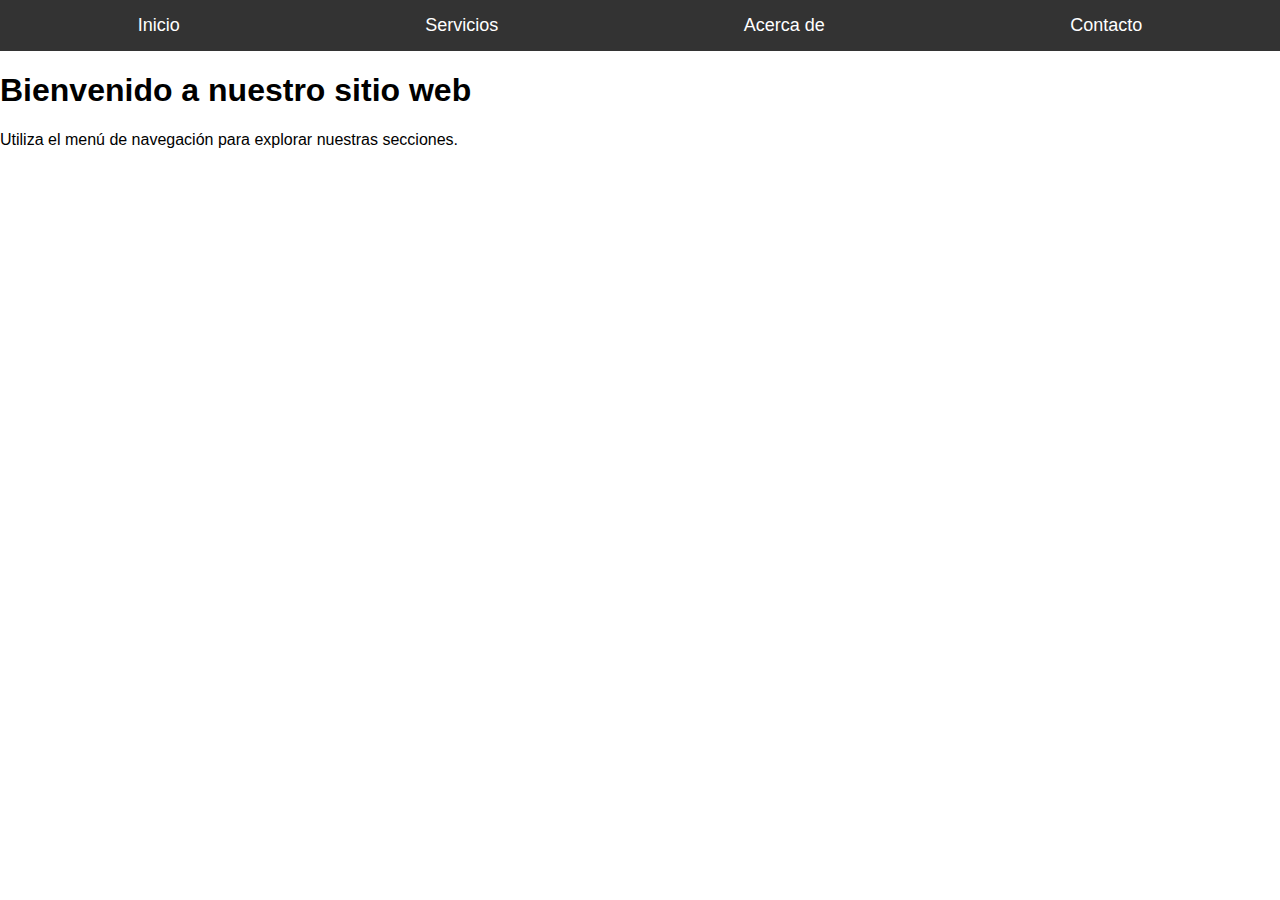
<file: cm-css/index.html>
<!DOCTYPE html>
<html lang="es">
<head>
    <meta charset="UTF-8">
    <meta name="viewport" content="width=device-width, initial-scale=1.0">
    <title>Ejercicio: Menú de Navegación</title>
    <link rel="stylesheet" href="styles.css">
</head>
<body>
    <nav>
        <ul class="nav-links">
            <li><a href="#inicio">Inicio</a></li>
            <li><a href="#servicios">Servicios</a></li>
            <li><a href="#acerca">Acerca de</a></li>
            <li><a href="#contacto">Contacto</a></li>
        </ul>
    </nav>

    <section>
        <h1>Bienvenido a nuestro sitio web</h1>
        <p>Utiliza el menú de navegación para explorar nuestras secciones.</p>
    </section>
</body>
</html>
</file>
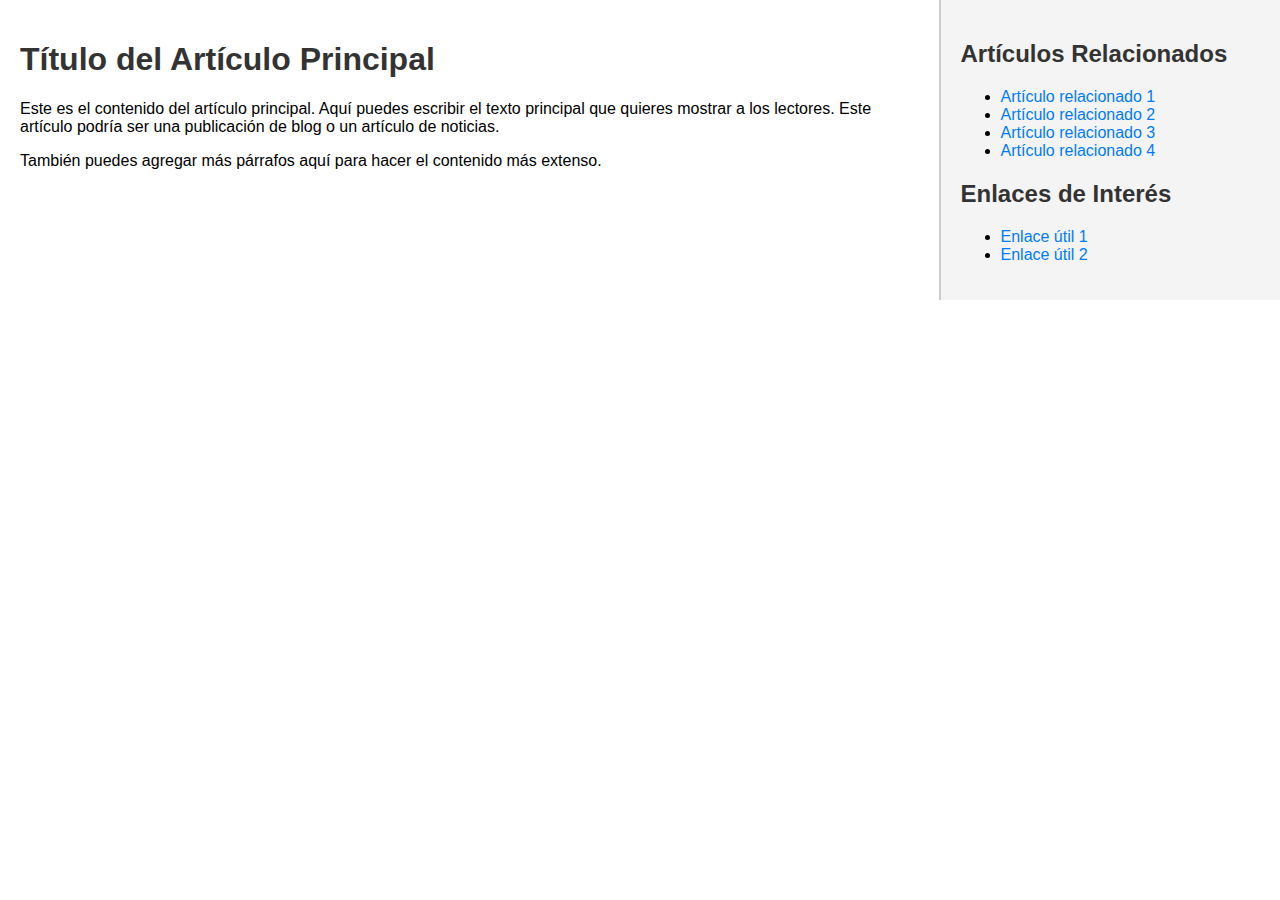
<file: 1.html>
<!DOCTYPE html>
<html lang="es">
<head>
    <meta charset="UTF-8">
    <meta name="viewport" content="width=device-width, initial-scale=1.0">
    <title>Ejemplo de Barra Lateral</title>
    <style>
        body {
            font-family: Arial, sans-serif;
            display: flex;
            margin: 0;
            padding: 0;
        }

        main {
            flex: 3;
            padding: 20px;
        }

        aside {
            flex: 1;
            background-color: #f4f4f4;
            padding: 20px;
            border-left: 2px solid #ccc;
        }

        h1, h2 {
            color: #333;
        }

        a {
            text-decoration: none;
            color: #007BFF;
        }

        a:hover {
            text-decoration: underline;
        }
    </style>
</head>
<body>

    <!-- Contenido Principal -->
    <main>
        <article>
            <h1>Título del Artículo Principal</h1>
            <p>Este es el contenido del artículo principal. Aquí puedes escribir el texto principal que quieres mostrar a los lectores. Este artículo podría ser una publicación de blog o un artículo de noticias.</p>
            <p>También puedes agregar más párrafos aquí para hacer el contenido más extenso.</p>
        </article>
    </main>

    <!-- Barra Lateral -->
    <aside>
        <h2>Artículos Relacionados</h2>
        <ul>
            <li><a href="#articulo1">Artículo relacionado 1</a></li>
            <li><a href="#articulo2">Artículo relacionado 2</a></li>
            <li><a href="#articulo3">Artículo relacionado 3</a></li>
            <li><a href="#articulo4">Artículo relacionado 4</a></li>
        </ul>

        <h2>Enlaces de Interés</h2>
        <ul>
            <li><a href="#enlace1">Enlace útil 1</a></li>
            <li><a href="#enlace2">Enlace útil 2</a></li>
        </ul>
    </aside>

</body>
</html>
</file>
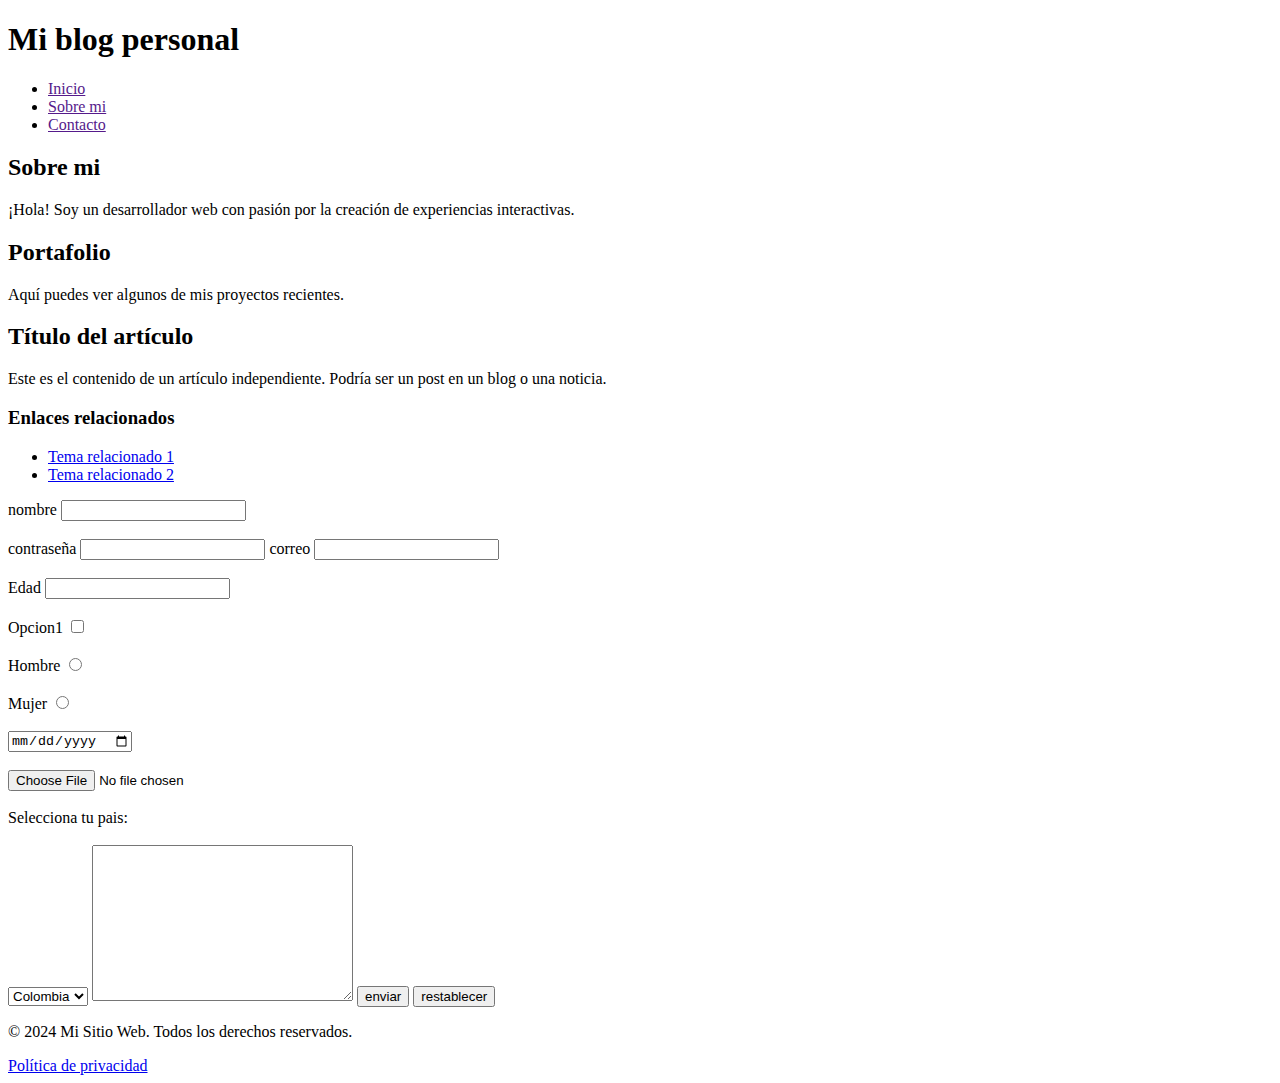
<file: mnt1.html>
<!DOCTYPE html>
<html lang="en">
<head>
    <meta charset="UTF-8">
    <meta name="viewport" content="width=device-width, initial-scale=1.0">
    <title>Document</title>
</head>
<body>
    <header>
        <h1> Mi blog personal</h1>
        <nav>
            <ul>
                
                <li>
                    <a href="">Inicio</a>
                </li> 
                <li>
                    <a href="">Sobre mi</a>
                </li>
                <li>
                    <a href="">Contacto</a>
                </li>
            </ul>
        </nav>
    </header>

    <section id="about" >
        <h2>Sobre mi</h2>
        <p>¡Hola! Soy un desarrollador web con pasión por la creación de experiencias interactivas.</p>
    </section> 
    <section id="portfolio">
        <h2>Portafolio</h2>
        <p>Aquí puedes ver algunos de mis proyectos recientes.</p>
    </section> 

    <article>
        <h2>Título del artículo</h2>
        <p>Este es el contenido de un artículo independiente. Podría ser un post en un blog o una noticia.</p>
    </article> 
    <aside>
        <h3>Enlaces relacionados</h3>
        <ul>
            <li><a href="#link1">Tema relacionado 1</a></li>
            <li><a href="#link2">Tema relacionado 2</a></li>
        </ul>
    </aside>

    <form action="submit">
        <label for="name">nombre</label>
        <input type="text" id="name"  name="nombre"><br><br>
        <label for="password">contraseña</label>
        <input type="password" name="contraseña">
        <label for="email">correo</label>
        <input type="email" id="correo"  name="correo"><br><br>
        <label for="edad">Edad</label>
        <input type="number" name="" id="edad"><br><br>
        <label for="opt1">Opcion1</label>
        <input type="checkbox" id="opt1" name="opcion1" value="opcion1"><br><br>
        <label for="gender_male">Hombre</label>
        <input type="radio" id="gender_male" name="gender" value="male"><br><br>
        <label for="gender_female">Mujer</label>
        <input type="radio" id="gender_female" name="gender" value="female"><br><br>
        <input type="date" name="fecha de nacimento"><br><br>
        <input type="file" name="archivo"><br><br>
        <label for="pais">Selecciona tu pais: </label><br><br>
        <select name="pais" id="pais">
            <option value="colombia">Colombia</option>
            <option value="mexico">México</option>
            <option value="argentina">Argentina</option>
        </select>
        <textarea name="comentarios" id="" cols="30" rows="10"></textarea>

        <input type="button" value="enviar">
        <input type="reset" value="restablecer">
    </form>

    <footer>
        <p>© 2024 Mi Sitio Web. Todos los derechos reservados.</p>
        <a href="#privacy">Política de privacidad</a>
    </footer>
    
</body>
</html>
</file>
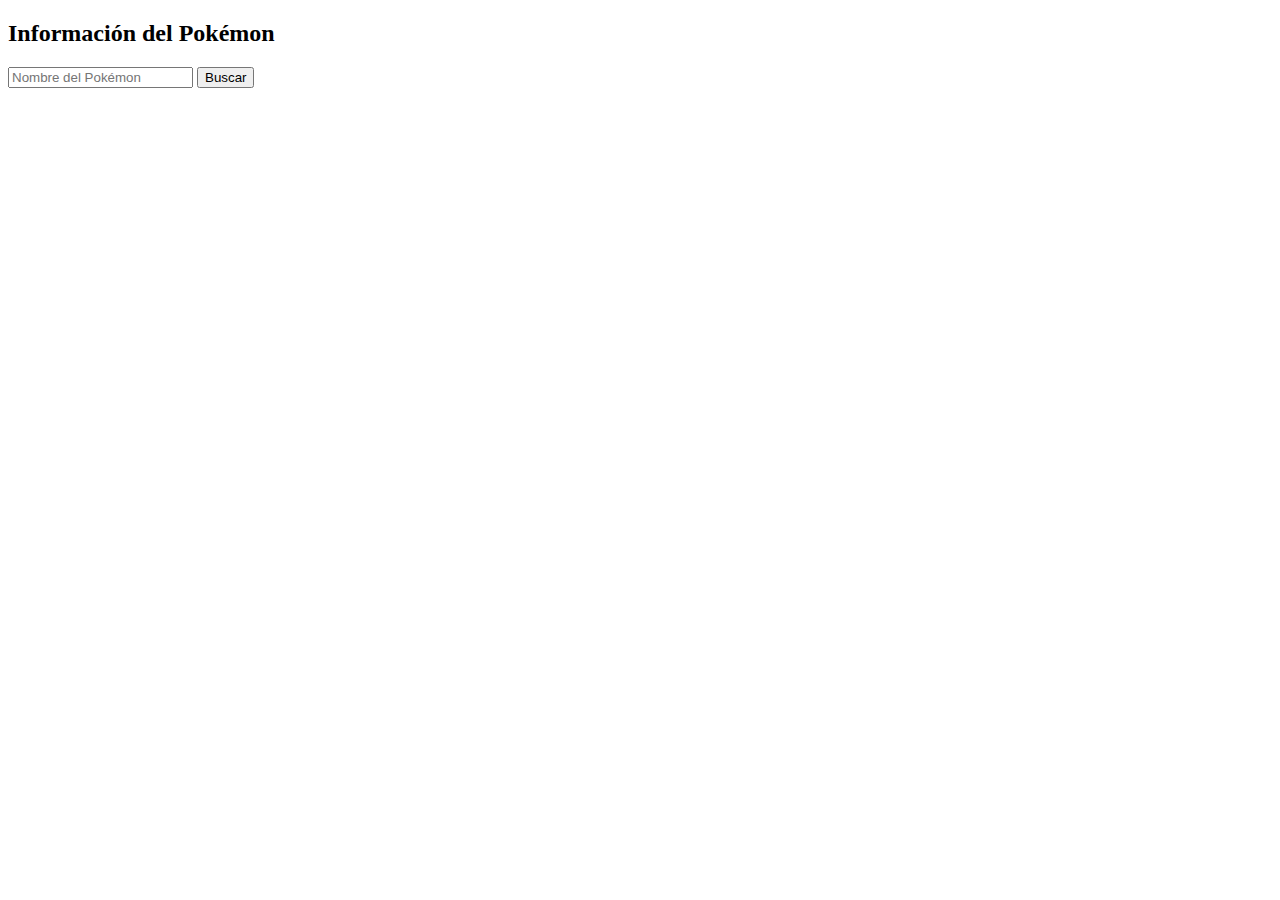
<file: cm-js/index2.html>
<!DOCTYPE html>
<html lang="es">
<head>
    <meta charset="UTF-8">
    <meta name="viewport" content="width=device-width, initial-scale=1.0">
    <title>PokeAPI Ejemplo</title>
    <style>
        .pokemon {
            text-align: center;
            margin-top: 50px;
        }
        img {
            width: 150px;
            height: 150px;
        }
    </style>
</head>
<body>

    <h2>Información del Pokémon</h2>
    <form id="pokemonForm">
        <input type="text" id="pokemonName" placeholder="Nombre del Pokémon" required>
        <button type="submit">Buscar</button>
    </form>

    <div id="pokemonInfo" class="pokemon"></div>

    <script>
        document.getElementById('pokemonForm').addEventListener('submit', function(event) {
            event.preventDefault();

            const pokemonName = document.getElementById('pokemonName').value.toLowerCase();
            const url = `https://pokeapi.co/api/v2/pokemon/${pokemonName}`;

            fetch(url)
                .then(response => response.json())
                .then(data => {
                    // Mostrar la información del Pokémon
                    const pokemonInfoDiv = document.getElementById('pokemonInfo');
                    pokemonInfoDiv.innerHTML = `
                        <h3>${data.name.charAt(0).toUpperCase() + data.name.slice(1)}</h3>
                        <img src="${data.sprites.front_default}" alt="${data.name}">
                        <p><strong>Habilidades:</strong> ${data.abilities.map(ability => ability.ability.name).join(', ')}</p>
                    `;
                })
                .catch(error => {
                    console.error('Error:', error);
                    document.getElementById('pokemonInfo').innerHTML = `<p>No se encontró el Pokémon</p>`;
                });
        });
    </script>

</body>
</html>
</file>
<file: cm-css/styles.css>
body {
    margin: 0;
    font-family: Arial, sans-serif;
}

/* Estilos del contenedor del nav */
nav {
    background-color: #333;
    padding: 15px;
}

/* Flexbox para el nav */
.nav-links {
    display: flex;
    justify-content: space-around; /* Distribuir los enlaces de forma equitativa */
    list-style: none;
    margin: 0;
    padding: 0;
}

.nav-links li {
    margin: 0;
}

.nav-links a {
    color: white;
    text-decoration: none;
    padding: 10px 20px;
    font-size: 18px;
}

/* Estilo para cambiar el color al pasar el mouse */
.nav-links a:hover {
    background-color: #575757;
    border-radius: 5px;
}
</file>
